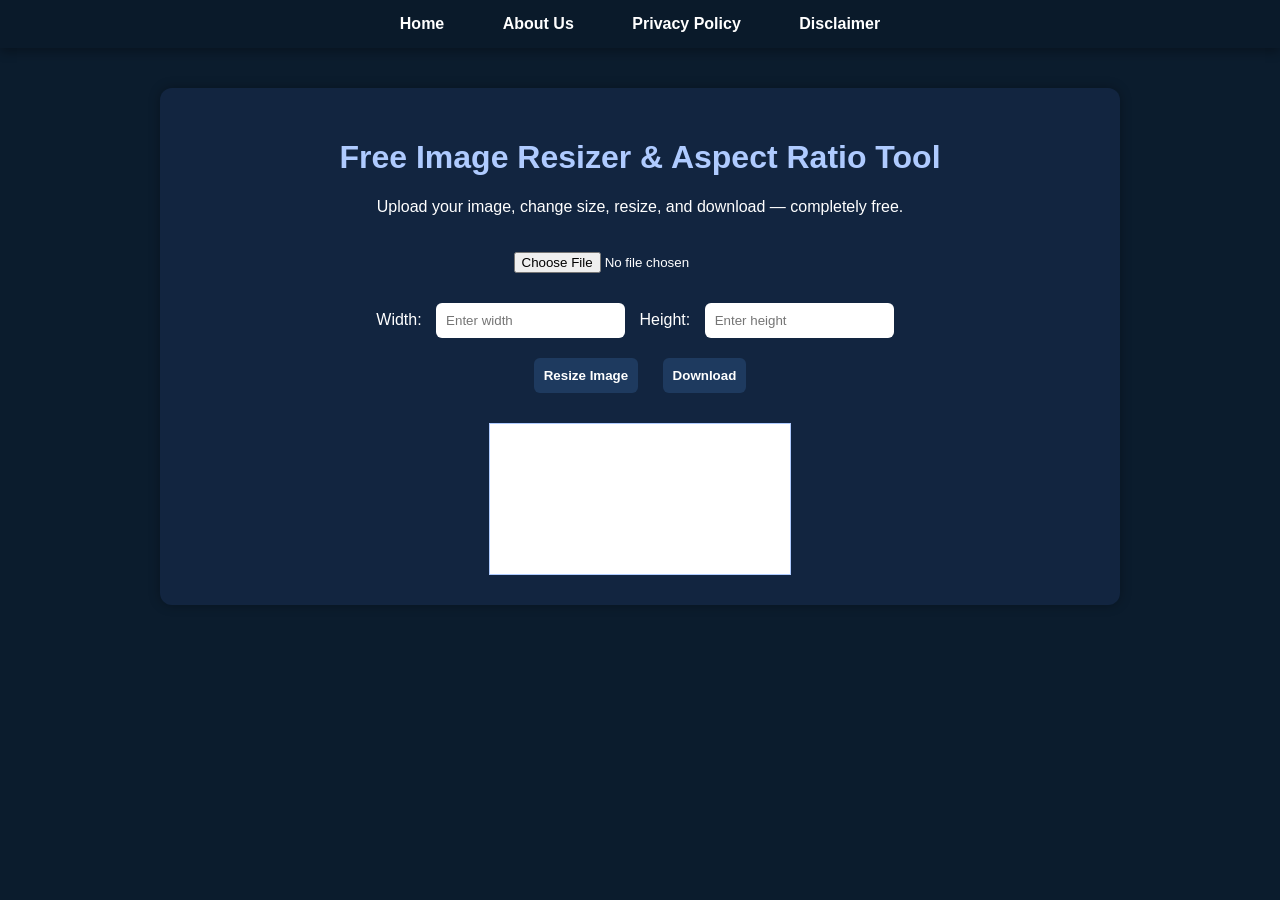
<file: index.html>
<!DOCTYPE html>
<html lang="en">
<head>
<meta charset="UTF-8">
<meta name="viewport" content="width=device-width, initial-scale=1.0">
<title>Free Image Resizer</title>
<link rel="stylesheet" href="style.css">
</head>

<body>

<div class="navbar">
  <a href="index.html">Home</a>
  <a href="about.html">About Us</a>
  <a href="privacy.html">Privacy Policy</a>
  <a href="disclaimer.html">Disclaimer</a>
</div>

<div class="container">
<h1>Free Image Resizer & Aspect Ratio Tool</h1>

<p style="text-align:center;">
Upload your image, change size, resize, and download — completely free.
</p>

<div style="text-align:center;">
<input type="file" id="upload"><br>

<label>Width:</label>
<input type="number" id="width" placeholder="Enter width">

<label>Height:</label>
<input type="number" id="height" placeholder="Enter height">

<br>
<button onclick="resizeImage()">Resize Image</button>
<button onclick="downloadImage()">Download</button>

<canvas id="canvas"></canvas>
</div>

</div>

<script>
let canvas = document.getElementById("canvas");
let ctx = canvas.getContext("2d");
let img = new Image();

document.getElementById("upload").addEventListener("change", function(event){
    let reader = new FileReader();
    reader.onload = function(e){
        img.src = e.target.result;
    }
    reader.readAsDataURL(event.target.files[0]);
});

function resizeImage(){
    let w = document.getElementById("width").value;
    let h = document.getElementById("height").value;

    canvas.width = w;
    canvas.height = h;
    ctx.drawImage(img, 0, 0, w, h);
}

function downloadImage(){
    let link = document.createElement("a");
    link.download = "resized-image.png";
    link.href = canvas.toDataURL("image/png");
    link.click();
}
</script>

</body>
</html>
</file>
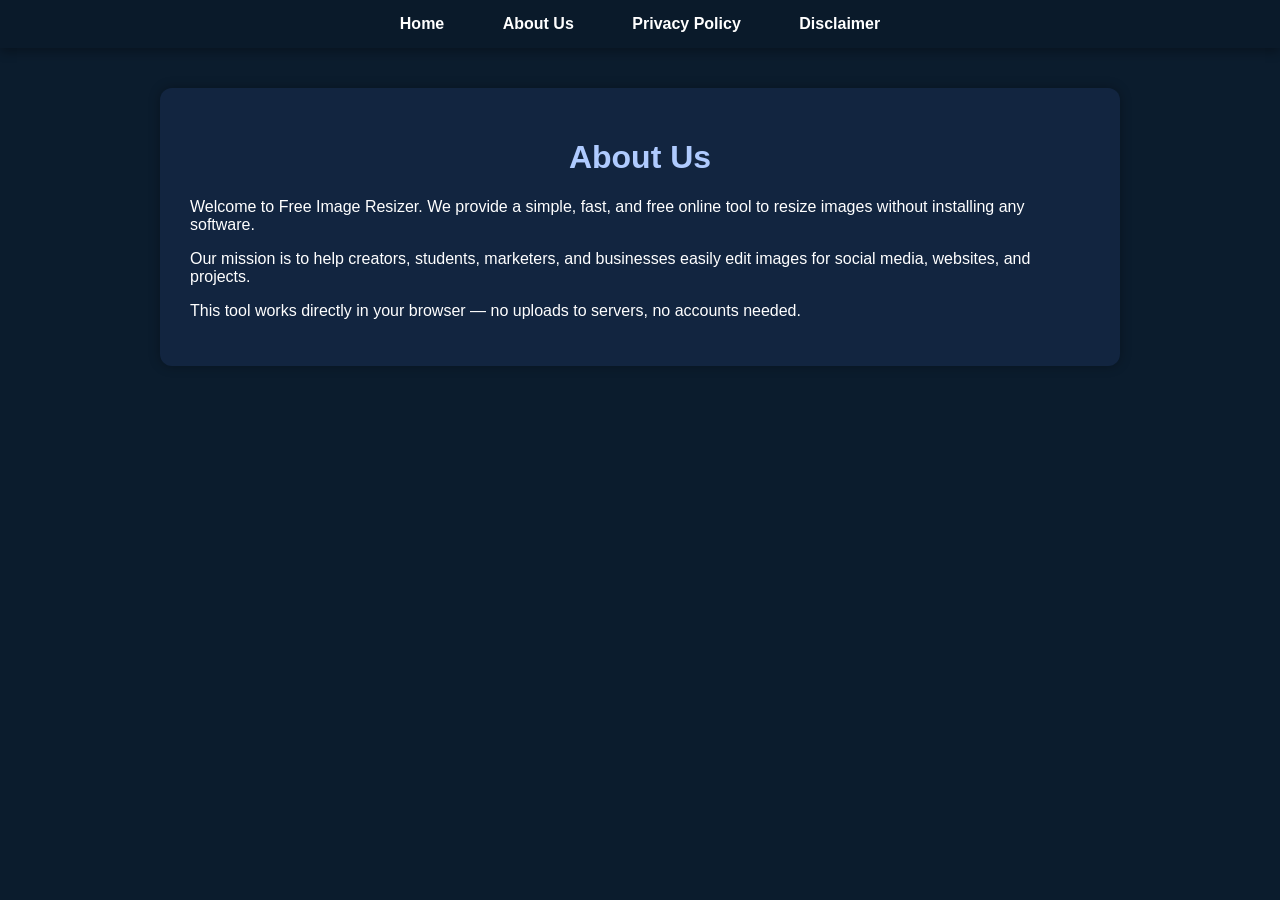
<file: about.html>
<!DOCTYPE html>
<html lang="en">
<head>
<meta charset="UTF-8">
<meta name="viewport" content="width=device-width, initial-scale=1.0">
<title>About Us</title>
<link rel="stylesheet" href="style.css">
</head>

<body>

<div class="navbar">
  <a href="index.html">Home</a>
  <a href="about.html">About Us</a>
  <a href="privacy.html">Privacy Policy</a>
  <a href="disclaimer.html">Disclaimer</a>
</div>

<div class="container">
<h1>About Us</h1>

<p>
Welcome to Free Image Resizer.  
We provide a simple, fast, and free online tool to resize images without installing any software.
</p>

<p>
Our mission is to help creators, students, marketers, and businesses easily edit images for social media, websites, and projects.
</p>

<p>
This tool works directly in your browser — no uploads to servers, no accounts needed.
</p>
</div>

</body>
</html>
</file>
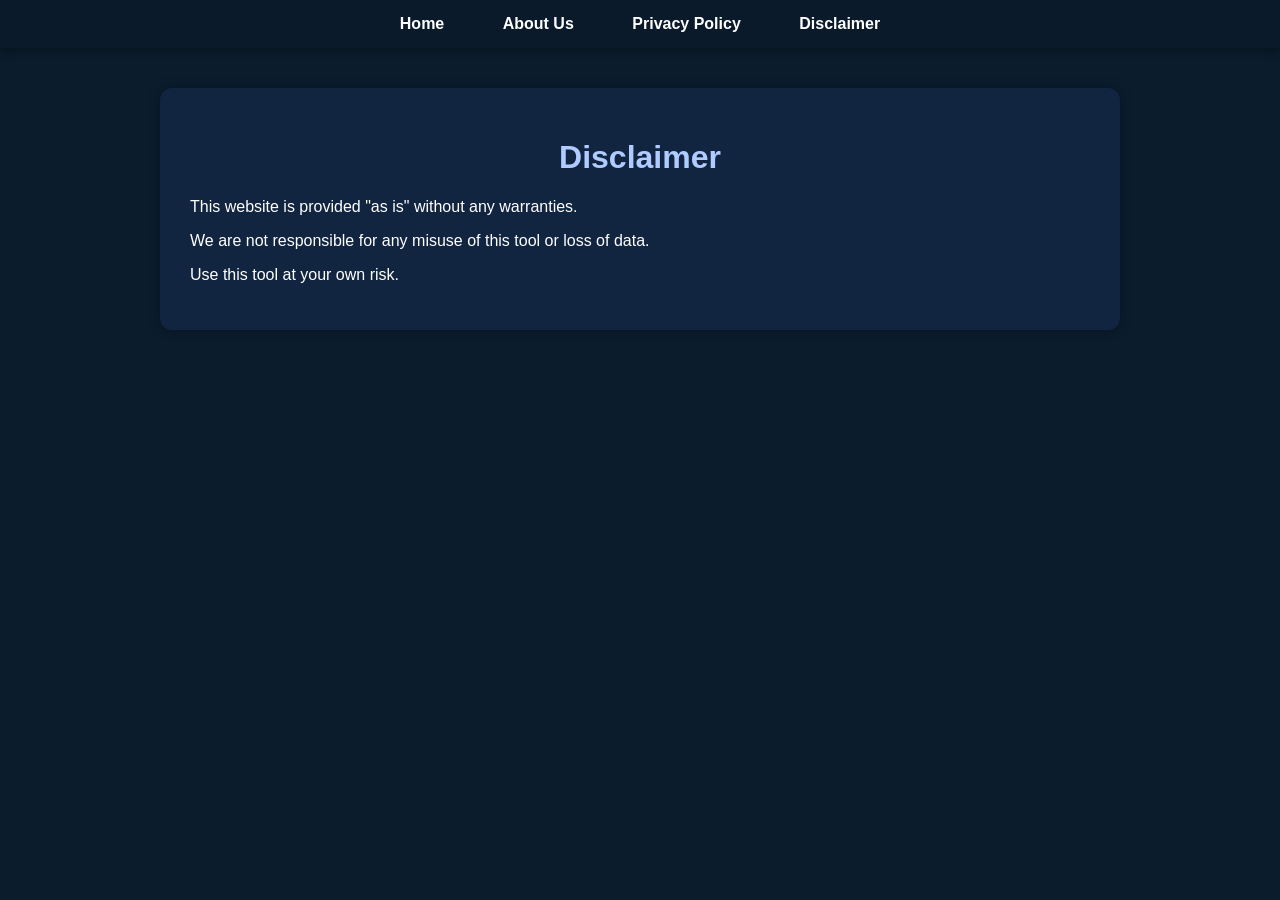
<file: disclaimer.html>
<!DOCTYPE html>
<html lang="en">
<head>
<meta charset="UTF-8">
<meta name="viewport" content="width=device-width, initial-scale=1.0">
<title>Disclaimer</title>
<link rel="stylesheet" href="style.css">
</head>

<body>

<div class="navbar">
  <a href="index.html">Home</a>
  <a href="about.html">About Us</a>
  <a href="privacy.html">Privacy Policy</a>
  <a href="disclaimer.html">Disclaimer</a>
</div>

<div class="container">
<h1>Disclaimer</h1>

<p>
This website is provided "as is" without any warranties.
</p>

<p>
We are not responsible for any misuse of this tool or loss of data.
</p>

<p>
Use this tool at your own risk.
</p>
</div>

</body>
</html>
</file>
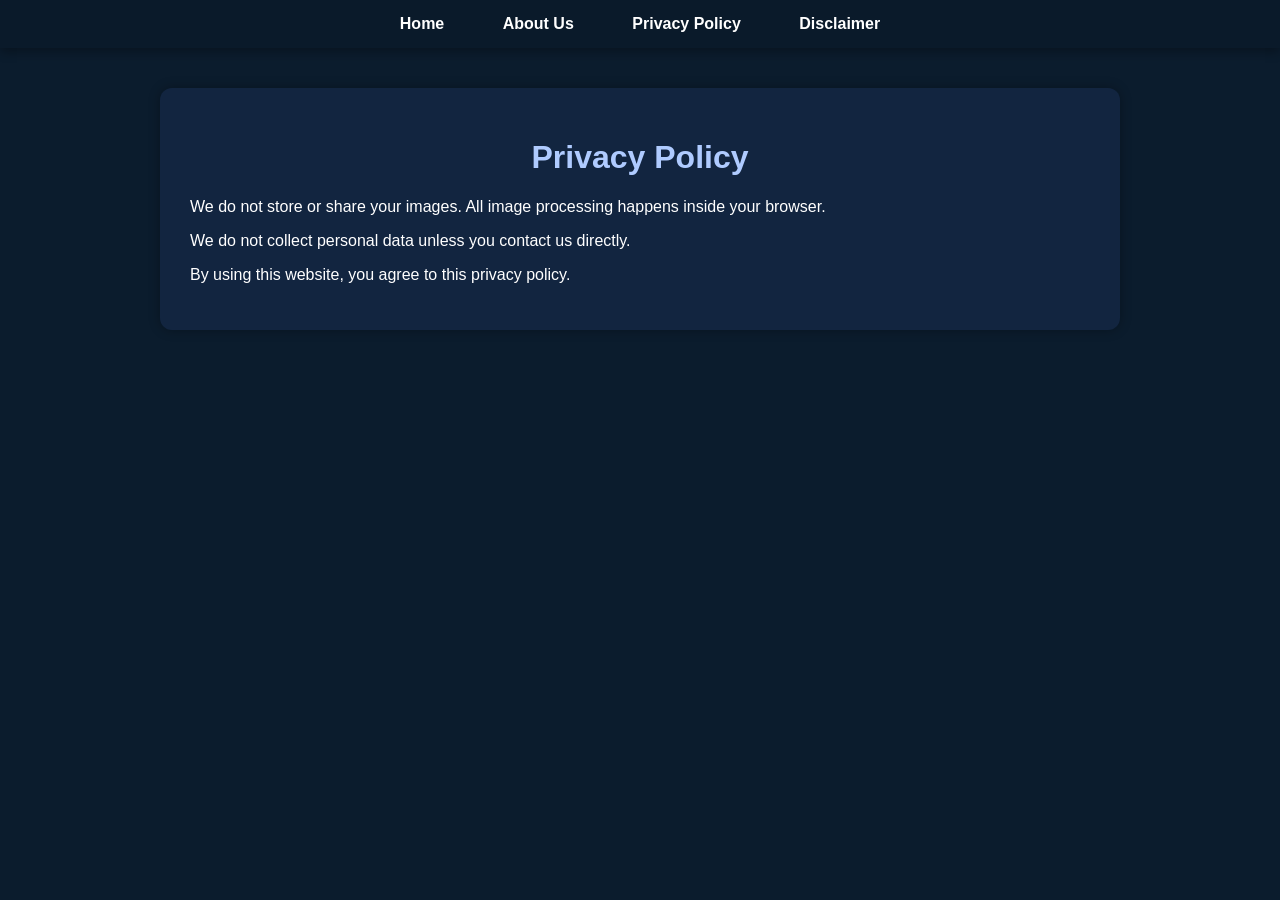
<file: privacy.html>
<!DOCTYPE html>
<html lang="en">
<head>
<meta charset="UTF-8">
<meta name="viewport" content="width=device-width, initial-scale=1.0">
<title>Privacy Policy</title>
<link rel="stylesheet" href="style.css">
</head>

<body>

<div class="navbar">
  <a href="index.html">Home</a>
  <a href="about.html">About Us</a>
  <a href="privacy.html">Privacy Policy</a>
  <a href="disclaimer.html">Disclaimer</a>
</div>

<div class="container">
<h1>Privacy Policy</h1>

<p>
We do not store or share your images. All image processing happens inside your browser.
</p>

<p>
We do not collect personal data unless you contact us directly.
</p>

<p>
By using this website, you agree to this privacy policy.
</p>
</div>

</body>
</html>
</file>
<file: style.css>
/* ===== GLOBAL STYLES ===== */
body {
    margin: 0;
    font-family: Arial, Helvetica, sans-serif;
    background: #0B1C2D; /* Dark blue */
    color: white;
}

/* ===== NAVIGATION MENU ===== */
.navbar {
    background: #0A1A2A;
    padding: 15px 0;
    text-align: center;
    box-shadow: 0px 4px 10px rgba(0,0,0,0.3);
}

.navbar a {
    color: white;
    text-decoration: none;
    margin: 0 15px;
    font-size: 16px;
    font-weight: bold;
    padding: 8px 12px;
    border-radius: 5px;
}

.navbar a:hover {
    background: #1E3A5F;
}

/* ===== MAIN CONTAINER ===== */
.container {
    max-width: 900px;
    margin: 40px auto;
    background: #122540;
    padding: 30px;
    border-radius: 12px;
    box-shadow: 0px 0px 12px rgba(0,0,0,0.3);
}

/* ===== TITLE ===== */
h1 {
    color: #AFCBFF;
    text-align: center;
}

/* ===== INPUT & BUTTONS ===== */
input, button {
    margin: 10px;
    padding: 10px;
    border-radius: 6px;
    border: none;
}

button {
    background: #1E3A5F;
    color: white;
    font-weight: bold;
    cursor: pointer;
}

button:hover {
    background: #2A4A7A;
}

/* ===== CANVAS ===== */
canvas {
    margin-top: 20px;
    border: 1px solid #AFCBFF;
    background: white;
    display: block;
    margin-left: auto;
    margin-right: auto;
}
</file>
